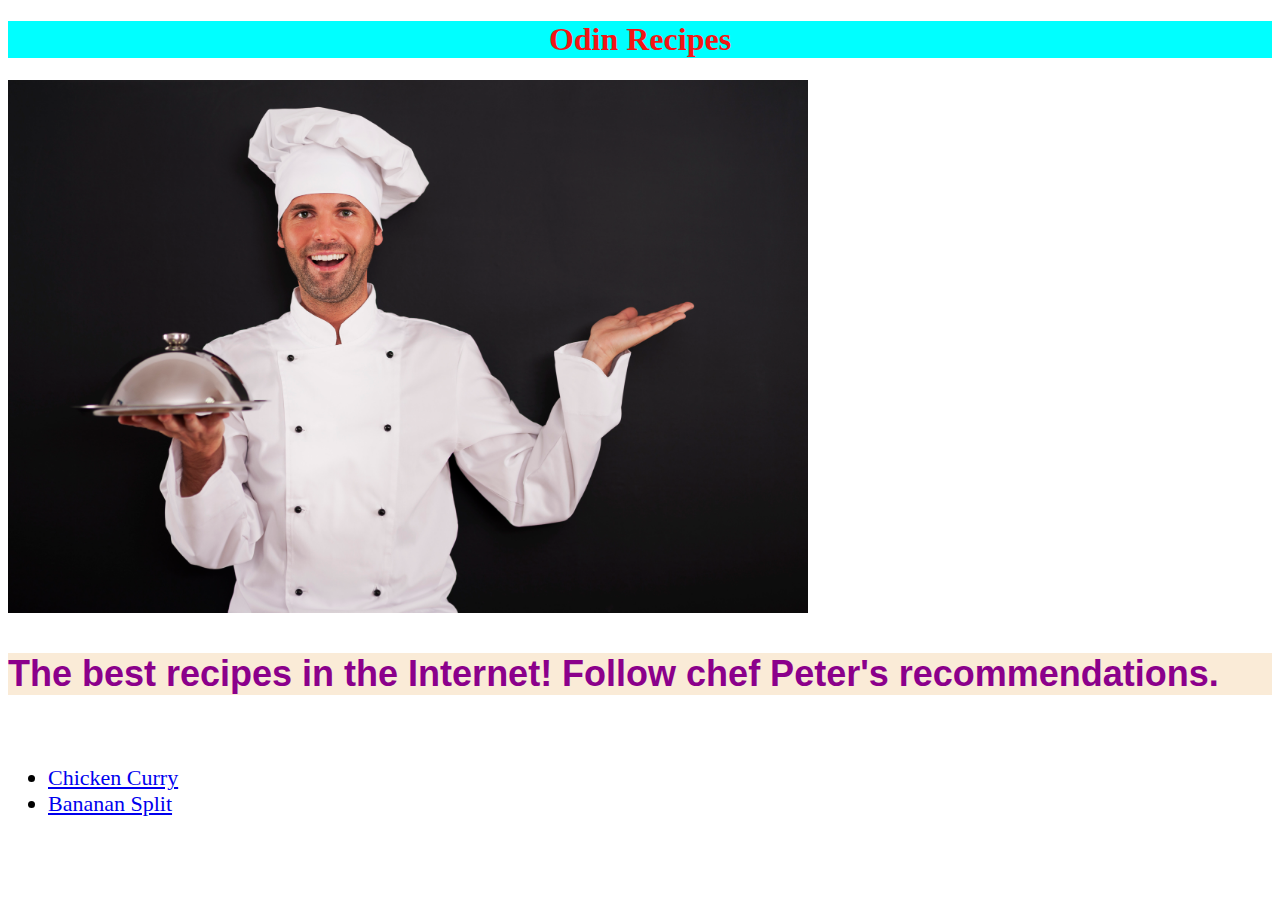
<file: index.html>
<!DOCTYPE html>
<html lang="en">
<head>
    <link rel="stylesheet" href="styles.css">
    <meta charset="UTF-8">
    <meta http-equiv="X-UA-Compatible" content="IE=edge">
    <meta name="viewport" content="width=device-width, initial-scale=1.0">
    <title>Delicious recipes</title>
</head>
<body>
    <h1>Odin Recipes</h1>
    <img id="principal" src="images/ThinkstockPhotos-175124905.jpg">
    <br><p class="introduction">The best recipes in the Internet! Follow chef Peter's recommendations.</p>
    <br><ul>
        <li><a href="recipes/curry.html" alt="Chicken Curry">Chicken Curry</a></li>
        <li><a href="recipes/bananasplit.html">Bananan Split</a></li>
    </ul>
</body>
</html>
</file>
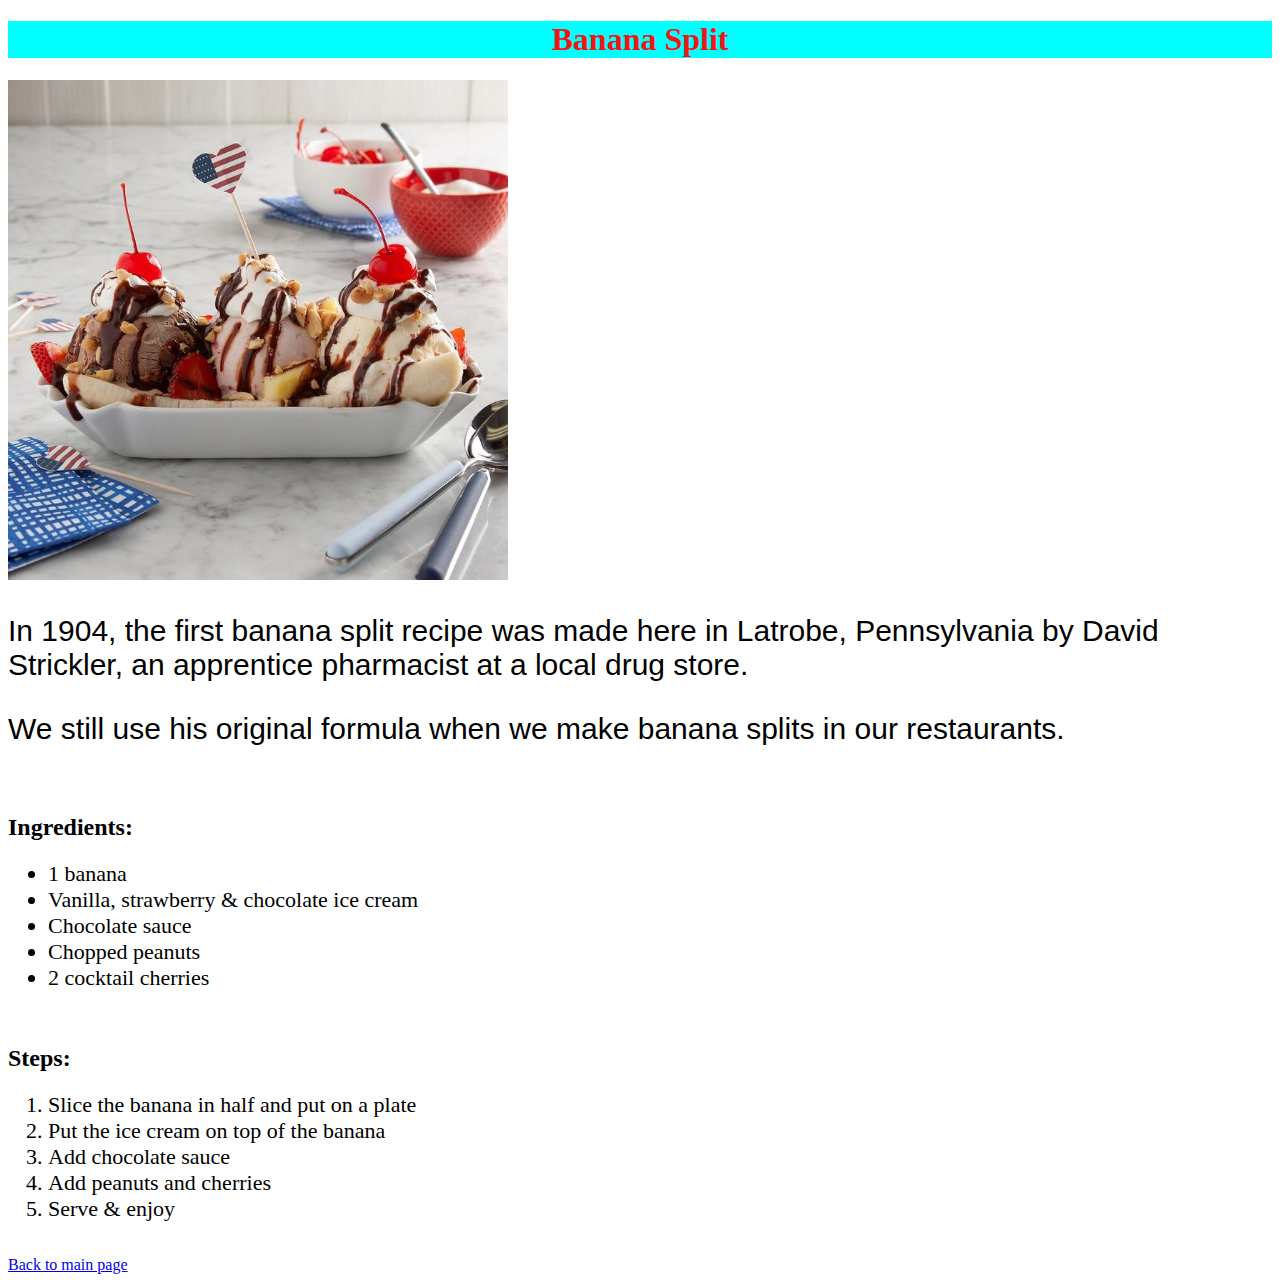
<file: recipes/bananasplit.html>
<!DOCTYPE html>
<html lang="en">
<head>
    <link rel="stylesheet" href="../styles.css">
    <meta charset="UTF-8">
    <meta http-equiv="X-UA-Compatible" content="IE=edge">
    <meta name="viewport" content="width=device-width, initial-scale=1.0">
    <title>Banana Split</title>
</head>
<body>
    <h1>Banana Split</h1>
    <img src="../images/All-American-Banana-Split_EXPS_FT20_37953_F_0716_1-13.jpg" alt="Banana Split">
    <p>In 1904, the first banana split recipe was made here in Latrobe, Pennsylvania by David Strickler, an apprentice pharmacist at a local drug store.</p> 
    <p>We still use his original formula when we make banana splits in our restaurants.</p> 
    
    <br><h2>Ingredients:</h2>

    <ul>
        <li>1 banana</li>
        <li>Vanilla, strawberry & chocolate ice cream</li>
        <li>Chocolate sauce</li>
        <li>Chopped peanuts</li>
        <li>2 cocktail cherries</li>
    </ul>

    <br><h2>Steps:</h2>
    <ol>
        <li>Slice the banana in half and put on a plate</li>
        <li>Put the ice cream on top of the banana</li>
        <li>Add chocolate sauce</li>
        <li>Add peanuts and cherries</li>
        <li>Serve & enjoy</li>
    </ol>

    <br><a href="../index.html">Back to main page</a>
</body>
</html>
</file>
<file: styles.css>
img {
    height: auto;
    width: 500px;
}

img#principal {
    width: 800px;
}

h1 {
    text-align: center;
    color: #f31515;
    background-color: aqua;
}

p {
    font-size: 30px;
    font-family: Arial, Helvetica, sans-serif
}       

.introduction {
    font-size: 36px;
    font-weight: bold;
    color: darkmagenta;
    background-color: antiquewhite;
}

li {
    font-size: 22px;
}
</file>
